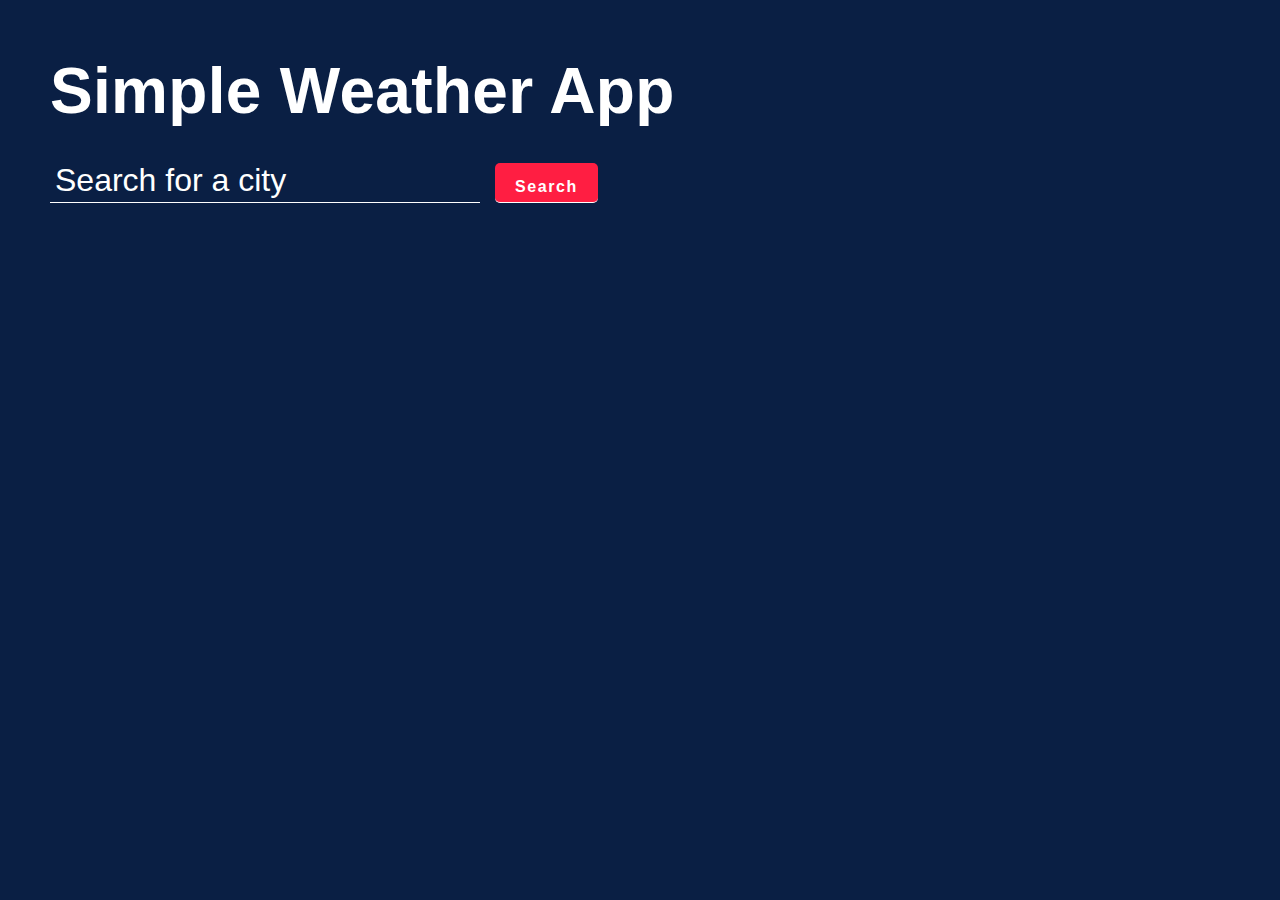
<file: landing.html>
<!DOCTYPE html>
<html>
  <head>
    <title>Simple Weather App</title>
     <link rel = "stylesheet" href="landing.css"/>
   </head>

<body>
<section class = "top-banner">
  <div class = "container">
    <h1 class="heading">
      Simple Weather App
    </h1>
    <form>
      <input type = "text" placeholder="Search for a city" autofocus>
      <input type = "submit" value = "Search">
      <span class="msg"></span>
    </form>
  </div>
</section>

<section class = "ajax-section">
  <div class = "container">
    <ul class = "cities"></ul>

  </div>
</section>
<script src="landing.js"></script>
</body>


</html>
</file>
<file: landing.css>
:root {
  --bg_main: #0a1f44;
  --text_light: #fff;
  --text_med: #53627c;
  --text_med: #53627c;
  --text_dark: #1e2432;
  --red: #ff1e42;
  --darkred: #c3112d;
  --orange: #ff8c00;
}

* {
  margin: 0;
  padding: 0;
  box-sizing: border-box;
  font-weight: normal;
}

button {
  cursor: pointer;
}

input {
  -webkit-appearance: none;
}

button, input {
  border: none;
  background: none;
  outline: none;
  color: inherit;
}

img {
  display: block;
  max-width: 100%;
  height: auto;
}

ul {
  list-syle: none;
}

body {
  font: 1rem/1.3 "Roboto", sans-serif;
  background: var(--bg_main);
  color: var(--text_dark);
  padding: 50px;
}

/*custom variable styles */

.top-banner {
  color: var(--text_light);
}

.heading {
  color: var(--text_light);
  font-weight: bold;
  font-size: 4rem;
  letter-spacing: 0.02rem;
  padding: 0 0 30px 0;
}

.top-banner form {
  position: relative;
  display: flex;
  align-items: center;
}

.top-banner form input {
  color: var(--text_light);
  font-weight: normal;
  font-size: 2rem;
  height: 40px;
  padding: 5px 5px 10px;
  border-bottom: 1px solid;

}

.top-banner form input::placeholder {
  color: currentColor;
}

.top-banner form input[type="submit"] {
  font-size: 1rem;
  font-weight: bold;
  background-color: var(--red);
  letter-spacing: 0.1rem;
  padding: 15px 20px;
  margin-left: 15px;
  border-radius: 5px;
  transition: background 0.3s ease-in-out;
}

.top-banner form input[type="submit"]:hover {
  background: var(--darkred);
}

.top-banner form .msg {
  position: absolute;
  bottom: -40px;
  left: 0;
  max-width: 450px;
  min-height: 40px;
}

/*smaller compressed screen */
@media screen and (max-width:700px) {
  .top-banner form {
    flex-direction: column;
  }
  .top-banner form input, .top-banner form input[type="submit"] {
    width: 100%;
  }
  .top-banner form input[type="submit"] {
    margin: 20px 0 0 0;
  }
  .top-banner form .msg {
    position: static;
    max-width: none;
    min-height: 0;
    margin-top: 10px;
  }
}
  /*section 2*/
  .ajax-section {
    margin: 50px 0 20px;
  }
  .ajax-section .cities {
    display: grid;
    gap: 32px 20px;
    grid-template-columns: repeat(4, 1fr);

  }
  @media screen and (max-width: 1000px) {
    .ajax-section .cities {
      grid-template-columns: repeat(3, 1fr);
    }
  }
  @media screen and (max-width: 700px) {
    .ajax-section .cities {
      grid-template-columns: repeat((2,1fr));
    }
  }
  @media screen and (max-width: 500px) {
    .ajax-section .cities {
      grid-template-columns: repeat(1, 1fr);
    }
  }

  /*custom city card variables*/

  .ajax-section .city {
    position: relative;
    padding: 40px 10%;
    border-radius: 20px;
    background: var(--text_light);
    background-color: #fff;
    color: var(--text_med);
  
  }

  .ajax-section .city::after{
    content: '';
    width: 90%;
    height: 50px;
    position:absolute;
    bottom: -12px;
    left:5%;
    z-index: -1;
    opacity: 0.3;
    border-radius: 20px;
    background: var(--text_light);
  }
  .ajax-section figcaption {
  margin-top: 10px;
  text-transform: uppercase;
  letter-spacing: 0.05em;
}
.ajax-section .city-temp {
  font-size: 5rem;
  font-weight: bold;
  margin-top: 10px;
  color: var(--text_dark);
}
.ajax-section .city sup {
  font-size: 0.5em;
}
.ajax-section .city-name sup {
  padding: 0.2em 0.6em;
  border-radius: 30px;
  color: var(--text_light);
  background: var(--orange);
}
.ajax-section .city-icon {
  margin-top: 10px;
  width: 100px;
  height: 100px;
}
</file>
